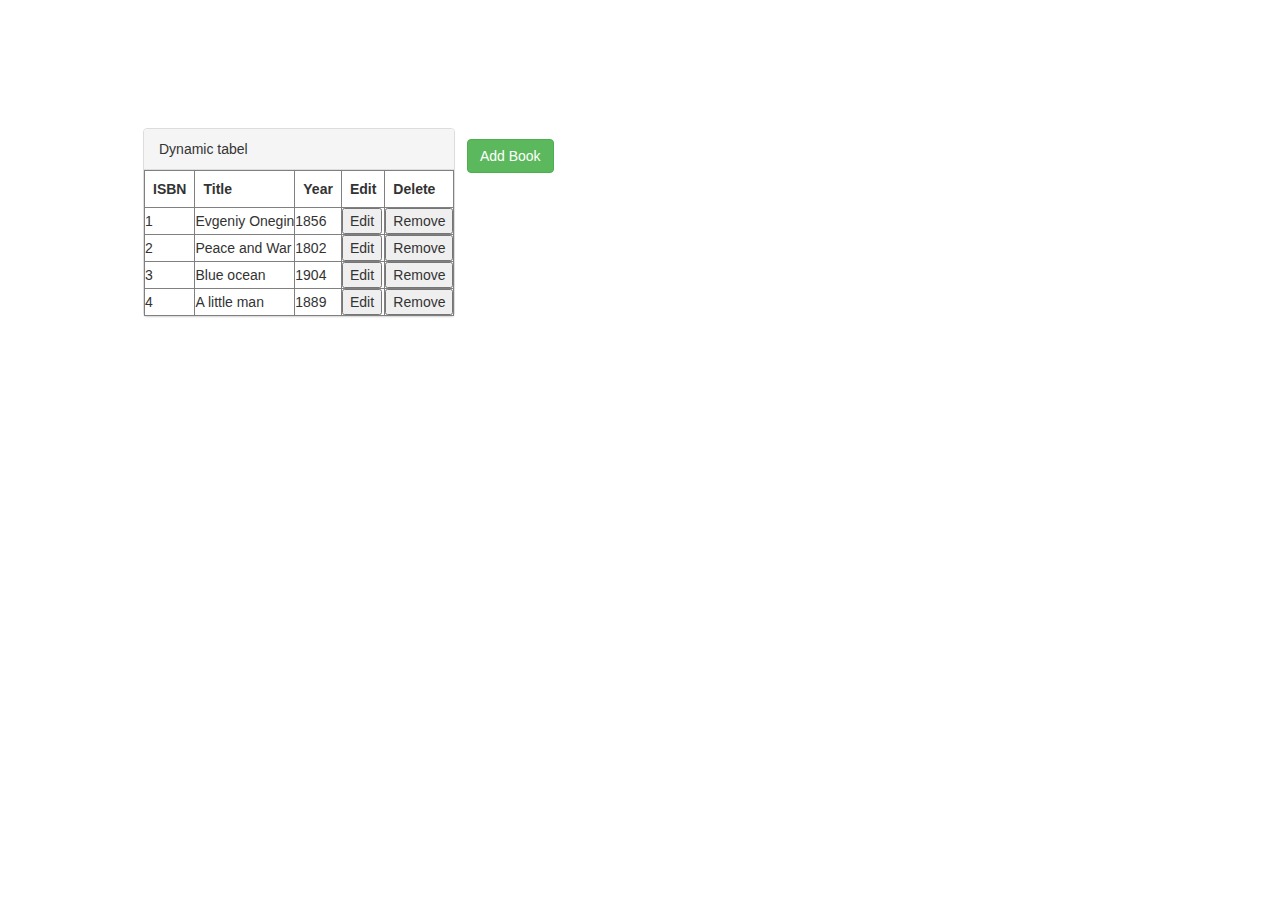
<file: Test/src/index.html>
<!DOCTYPE html>
<html lang="en">
  <head>
    <meta charset="utf-8">
    <meta http-equiv="X-UA-Compatible" content="IE=edge">
    <meta name="viewport" content="width=device-width, initial-scale=1">
    <!-- The above 3 meta tags *must* come first in the head; any other head content must come *after* these tags -->
    <title>Bootstrap 101 Template</title>

    <!-- Bootstrap -->
    <link href="css/bootstrap.min.css" rel="stylesheet">
    <link rel="stylesheet" href="css/custom.css">

    <!-- HTML5 shim and Respond.js for IE8 support of HTML5 elements and media queries -->
    <!-- WARNING: Respond.js doesn't work if you view the page via file:// -->
    <!--[if lt IE 9]>
      <script src="https://oss.maxcdn.com/html5shiv/3.7.3/html5shiv.min.js"></script>
      <script src="https://oss.maxcdn.com/respond/1.4.2/respond.min.js"></script>
    <![endif]-->
  </head>
  <body>
    <div class="container">
      <div class="panel panel-default">
      <!-- Default panel contents -->
      <div class="panel-heading">Dynamic tabel</div>

      <!-- Table -->
      <table class="table" id="table" border="1">        
      </table>
    </div>
    <div>
      <button class="btn btn-success" onclick="showModal('add');">Add Book</button>
    </div>

    <div class="modal" id="addBook" tabindex="-1" role="dialog" aria-labelledby="myModalLabel" aria-hidden="true">
      <div class="modal-dialog">
        <div class="modal-content">
          <div class="modal-header">
            <button type="button" class="close" data-dismiss="modal" aria-hidden="true">&times;</button>
            <h4 class="modal-title" id="myModalLabel">Заполните поля ниже</h4>
          </div>
          <div class="modal-body">
            <div class="tab">
              <b>ISBN</b> :<input type="text" name="isbn" id="add-isbn" placeholder="Enter ISBN" required>
              <b>Title</b> :<input type="text" name="title" id="add-title" placeholder="Enter Title" required>
              <b>Publishing house</b> :<input type="text" name="PH" id="add-PH" placeholder="Enter publishing house" required>
              <b>The year of publishing</b> :<input type="number" name="year" id="add-year" placeholder="Enter a year of publishing" required>
              <b>Number of page</b> :<input type="number" name="num" id="add-num" placeholder="Enter a number of page" required>
              <table id="authorTable" border="1"><b>List of authors</b></table>
              Add Author:<input type="text" name="" id="add-newAuthor">
              <button class="btn btn-success" onclick="addAuthor();">Add author</button>
            </div>
          </div>
          <div class="modal-footer">
            <button type="button" onclick="closeModal('add')" class="btn btn-default" data-dismiss="modal">Закрыть</button>
            <button type="button" onclick="addBook();" class="btn btn-primary">Сохранить изменения</button>
          </div>
        </div>
      </div>
    </div>

    <div class="modal" id="editBook" tabindex="-1" role="dialog" aria-labelledby="myModalLabel" aria-hidden="true">
      <div class="modal-dialog">
        <div class="modal-content">
          <div class="modal-header">
            <button type="button" class="close" data-dismiss="modal" aria-hidden="true">&times;</button>
            <h4 class="modal-title" id="myModalLabel">Заполните поля ниже</h4>
          </div>
          <div class="modal-body">
            <div class="tab">
              <b>ISBN</b> :<input type="text" name="isbn" id="edit-isbn" placeholder="Enter ISBN" minlength="13" required>
              <b>Title</b> :<input type="text" name="title" id="edit-title" placeholder="Enter Title">
              <b>Publishing house</b> :<input type="text" name="PH" id="edit-PH" placeholder="Enter publishing house">
              <b>The year of publishing</b> :<input type="number" name="year" id="edit-year" placeholder="Enter a year of publishing">
              <b>Number of page</b> :<input type="number" name="num" id="edit-num" placeholder="Enter a number of page">
              <div class="checkbox">
                <label>
                  <input type="checkbox" value="option1" aria-label="" id="edit-illustr"><b>Illustrations</b>
                </label>
              </div>
            </div>
          </div>
          <div class="modal-footer">
            <button type="button" onclick="closeModal('edit');" class="btn btn-default" data-dismiss="modal">Закрыть</button>
            <button type="button" id="edit-saveButton" class="btn btn-primary">Сохранить изменения</button>
          </div>
        </div>
      </div>
    </div>
    </div>
    <!-- jQuery (necessary for Bootstrap's JavaScript plugins) -->
    <script src="js/jquery-3.2.1.min.js"></script>
    <!-- Include all compiled plugins (below), or include individual files as needed -->
    <script src="js/bootstrap.min.js"></script>
    <script src="js/custom.js"></script>
  </body>
</html>
</file>
<file: Test/src/css/custom.css>
.container{
	margin: 10%;
	overflow: hidden;
}
.panel{
	float: left;
}
.tab{
	margin-left: 50px;
	display: inline-block;
}
.tab input{
	display: block;
	margin-bottom: 10px;
}
tr{
	transition: all .2s ease-in-out;
}
tr:hover{
	background: #EEE;
	cursor: pointer;
}
.selected{
	background: #ccc;
	color: black;
	font-style: italic;
}
.btn-success{
	margin: 1%;
}
</file>
